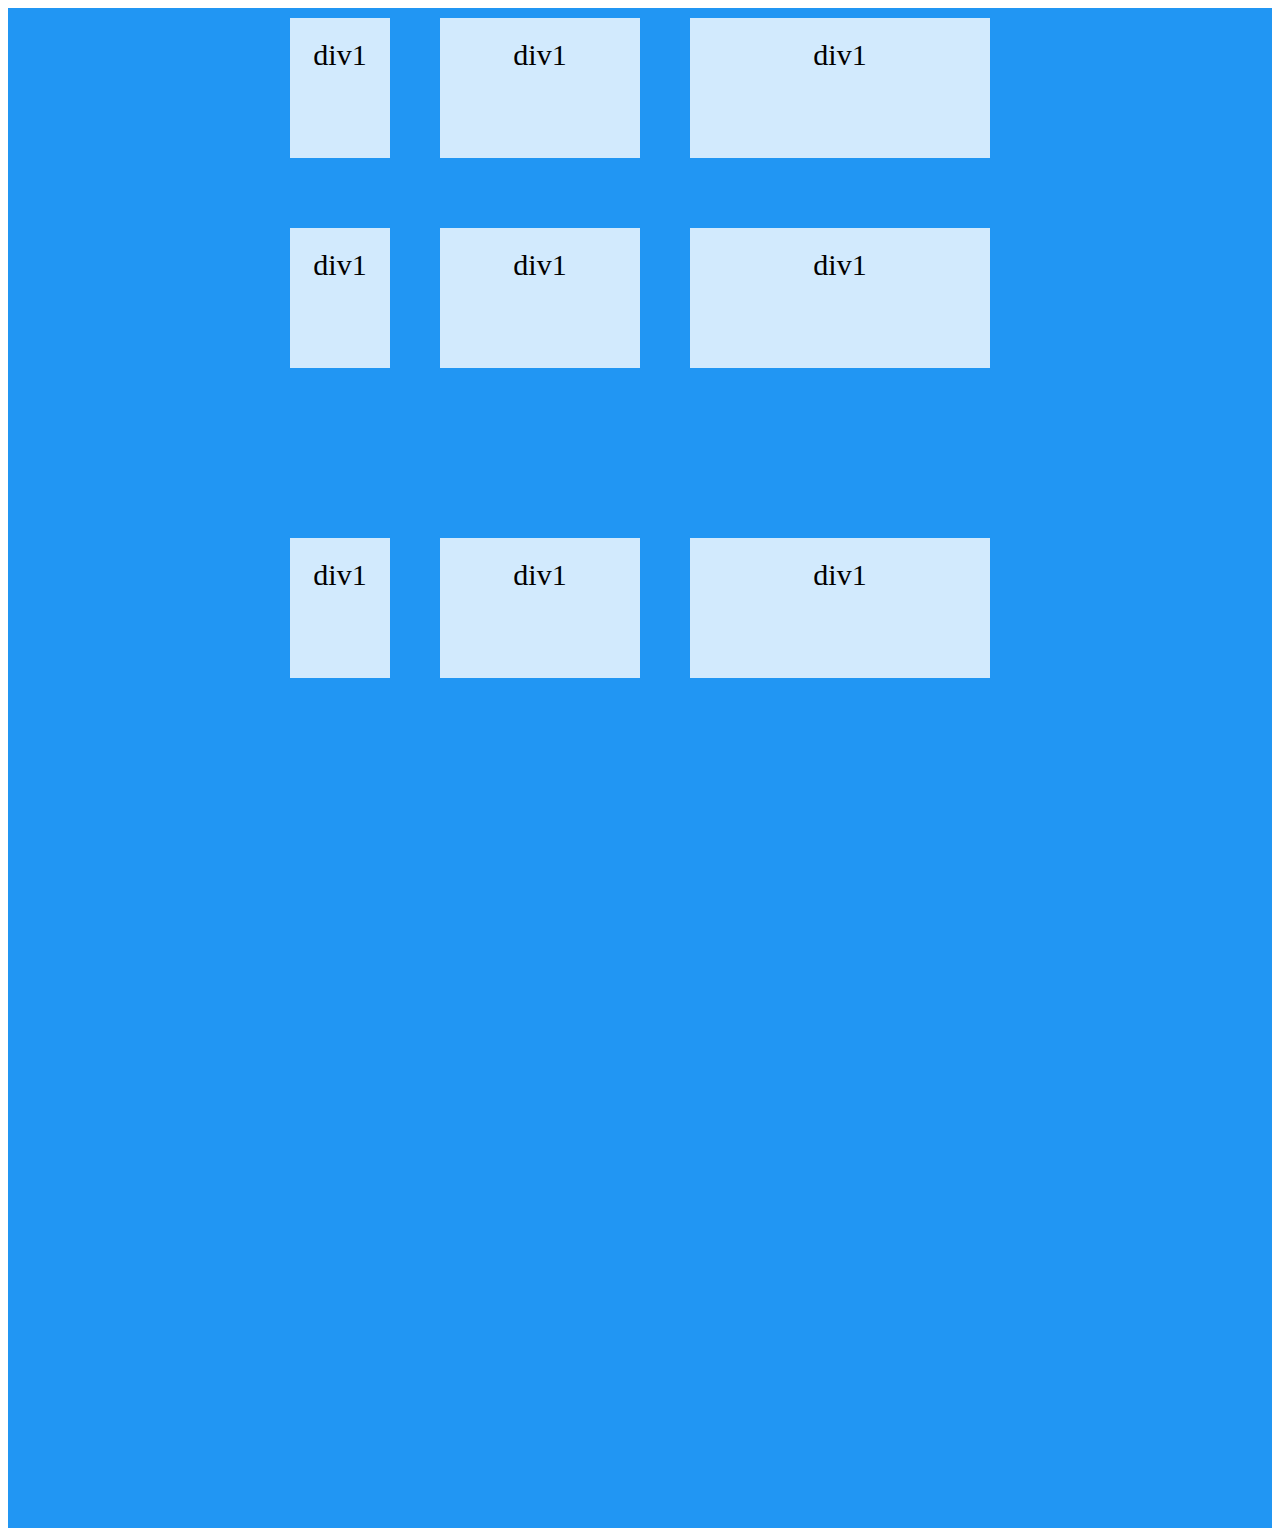
<file: class-8/index.html>
<!DOCTYPE html>
<html lang="en">
<head>
    <meta charset="UTF-8">
    <meta http-equiv="X-UA-Compatible" content="IE=edge">
    <meta name="viewport" content="width=device-width, initial-scale=1.0">
    <title>Document</title>
    <link rel="stylesheet" href="style.css">
</head>
<body>
    <div class="container">
        <div>div1</div>
        <div>div1</div>
        <div>div1</div>
        <div>div1</div>
        <div>div1</div>
        <div>div1</div>
        <div>div1</div>
        
        <div>div1</div>
        <div>div1</div>

    </div>
</body>
</html>
</file>
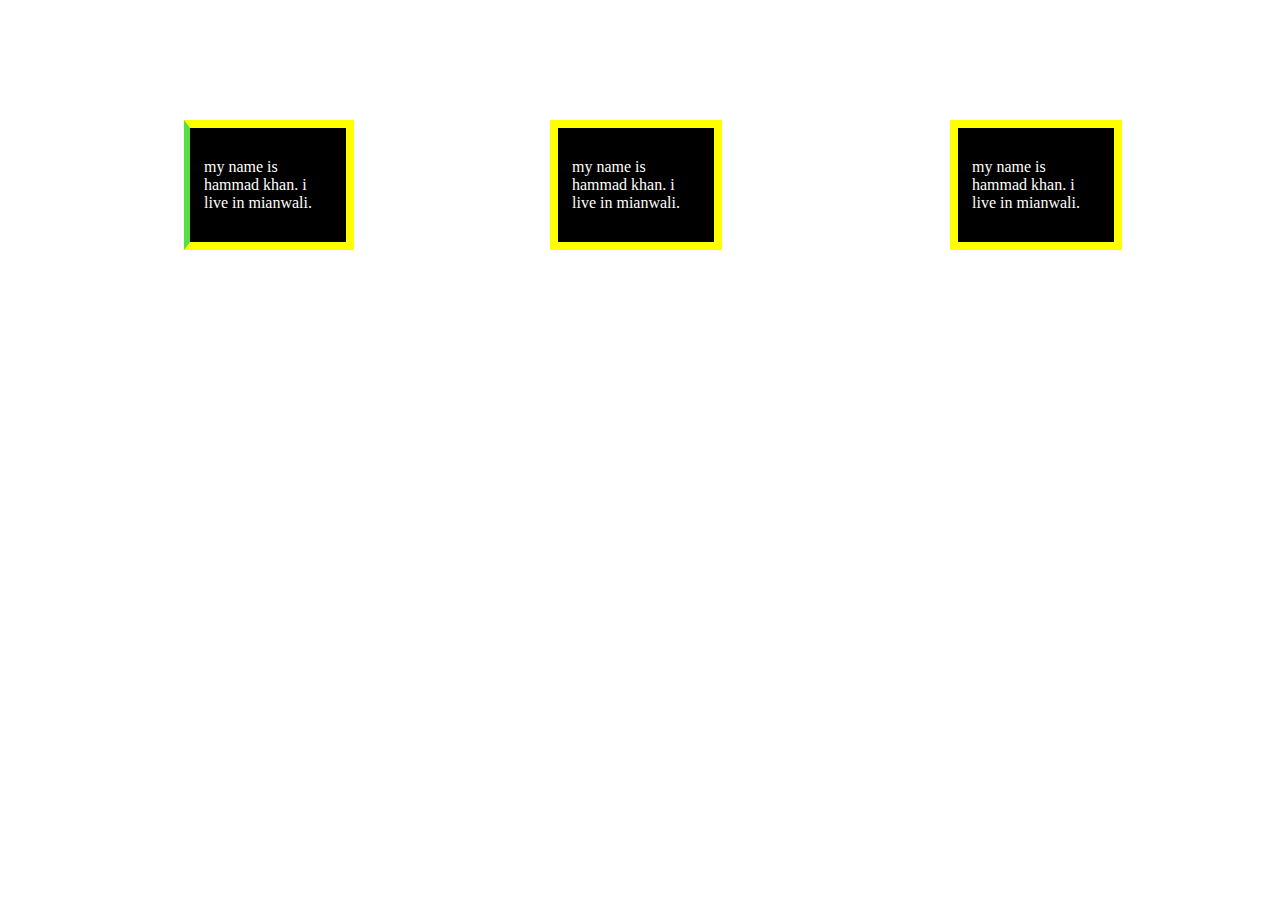
<file: css boc model/index.html>
<!DOCTYPE html>
<html lang="en">
<head>
    <meta charset="UTF-8">
    <meta http-equiv="X-UA-Compatible" content="IE=edge">
    <meta name="viewport" content="width=device-width, initial-scale=1.0">
    <title>Document</title>
    <link href="style.css" rel="stylesheet">
</head>
<body>
    <div id="div1">
        <p>my name is hammad khan. i live in mianwali. </p>
    </div>
    <div id="div2">
        <p>my name is hammad khan. i live in mianwali. </p>
    </div>
    <div id="div3">
        <p>my name is hammad khan. i live in mianwali. </p>
    </div>
</body>
</html>
</file>
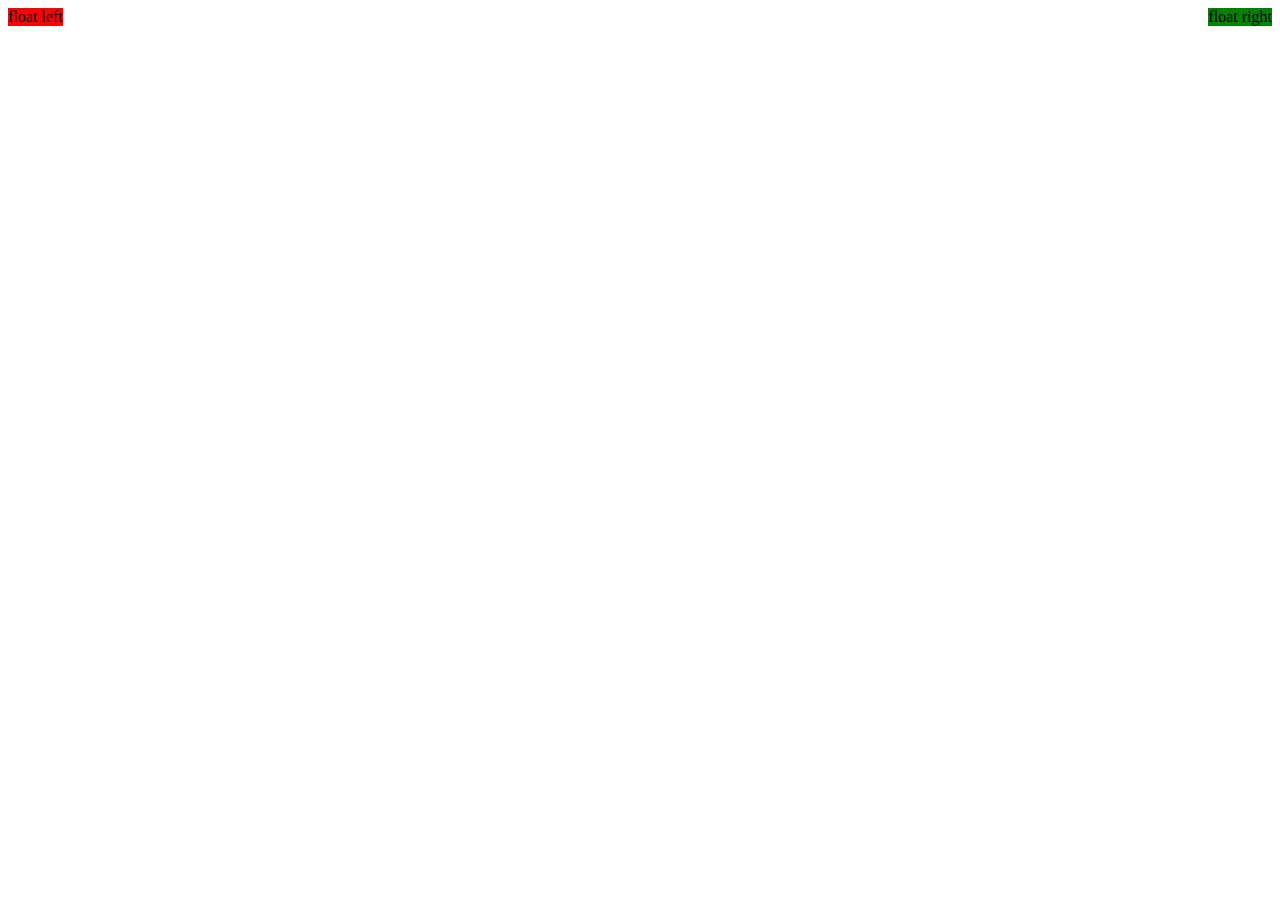
<file: div float/index.html>
<!DOCTYPE html>
<html lang="en">
<head>
    <meta charset="UTF-8">
    <meta http-equiv="X-UA-Compatible" content="IE=edge">
    <meta name="viewport" content="width=device-width, initial-scale=1.0">
    <title>Document</title>
    <link rel="stylesheet" href="style.css">
</head>
<body>
    <div class="mydiv">
        <div id="div1">float left</div>
        <div id="div2">float right</div>
    </div>
</body>
</html>
</file>
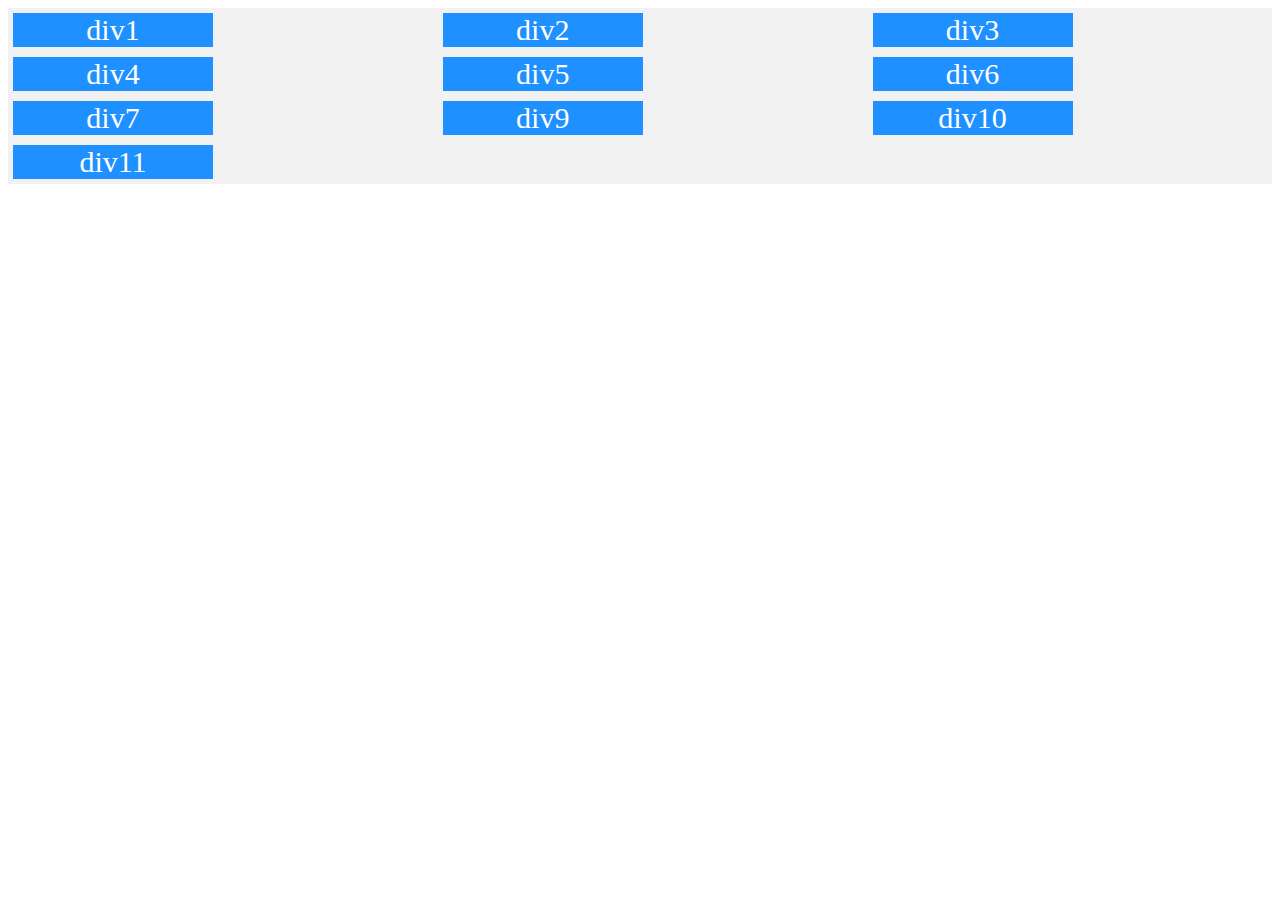
<file: flex-item/index.html>
<!DOCTYPE html>
<html lang="en">

<head>
    <meta charset="UTF-8">
    <meta http-equiv="X-UA-Compatible" content="IE=edge">
    <meta name="viewport" content="width=device-width, initial-scale=1.0">
    <title>Document</title>
    <link rel="stylesheet" href="style.css">
</head>

<body>
    <div class="container">
       <div>div1</div>
       <div>div2</div>
       <div>div3</div>
       <div>div4</div>
       <div>div5</div>
       <div>div6</div>
       <div>div7</div>
       <div>div9</div>
       <div>div10</div>
       <div>div11</div>
    </div>
</body>

</html>
</file>
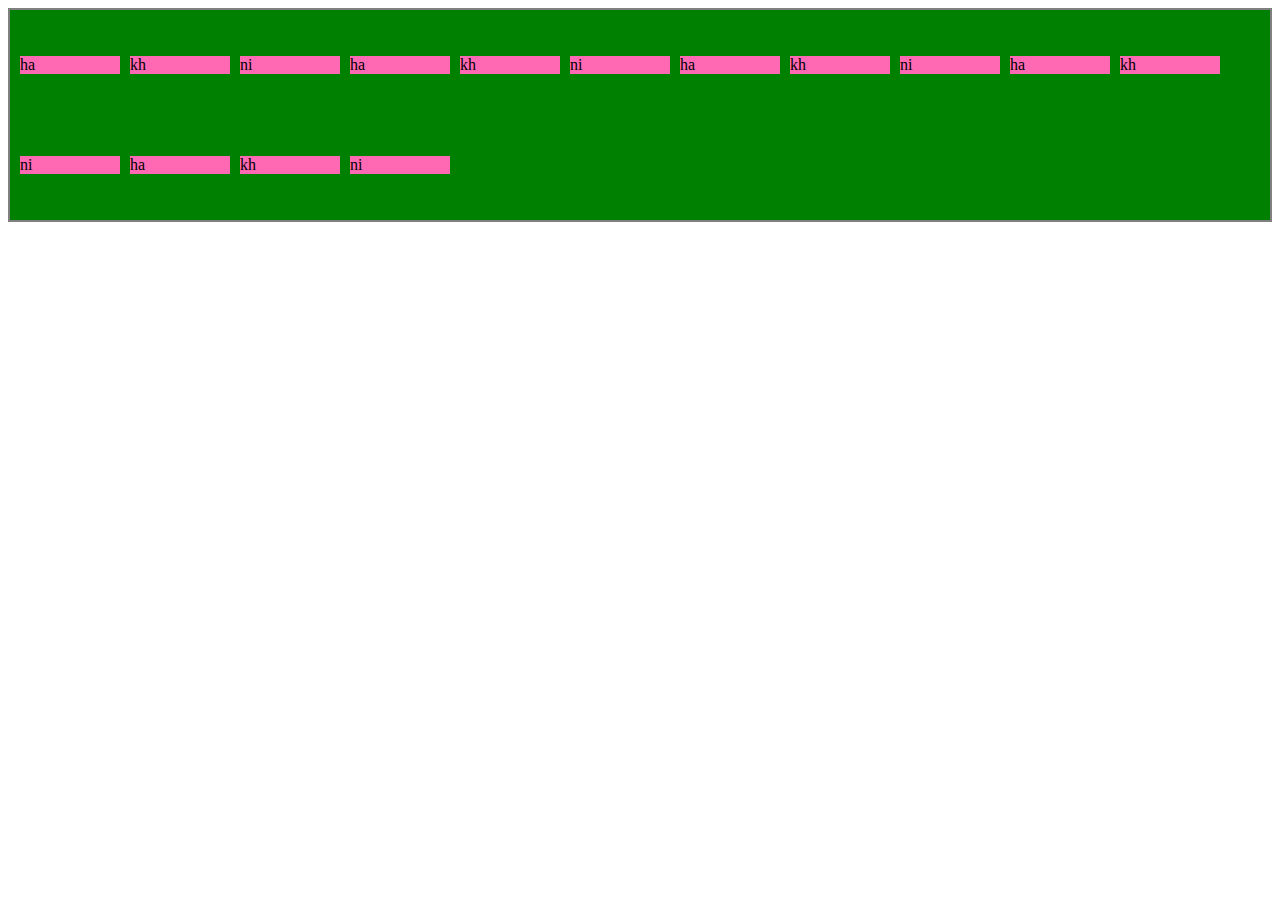
<file: flex/index.html>
<!DOCTYPE html>
<html lang="en">
<head>
    <meta charset="UTF-8">
    <meta http-equiv="X-UA-Compatible" content="IE=edge">
    <meta name="viewport" content="width=device-width, initial-scale=1.0">
    <title>Document</title>
    <link rel="stylesheet" href="style.css">
</head>
<body>
<div class="flex-container">
    <div>ha</div>
    <div>kh</div>
    <div>ni</div>
    <div>ha</div>
    <div>kh</div>
    <div>ni</div>
    <div>ha</div>
    <div>kh</div>
    <div>ni</div>
    <div>ha</div>
    <div>kh</div>
    <div>ni</div><div>ha</div>
    <div>kh</div>
    <div>ni</div>
    

    
</div>
</body>
</html>
</file>
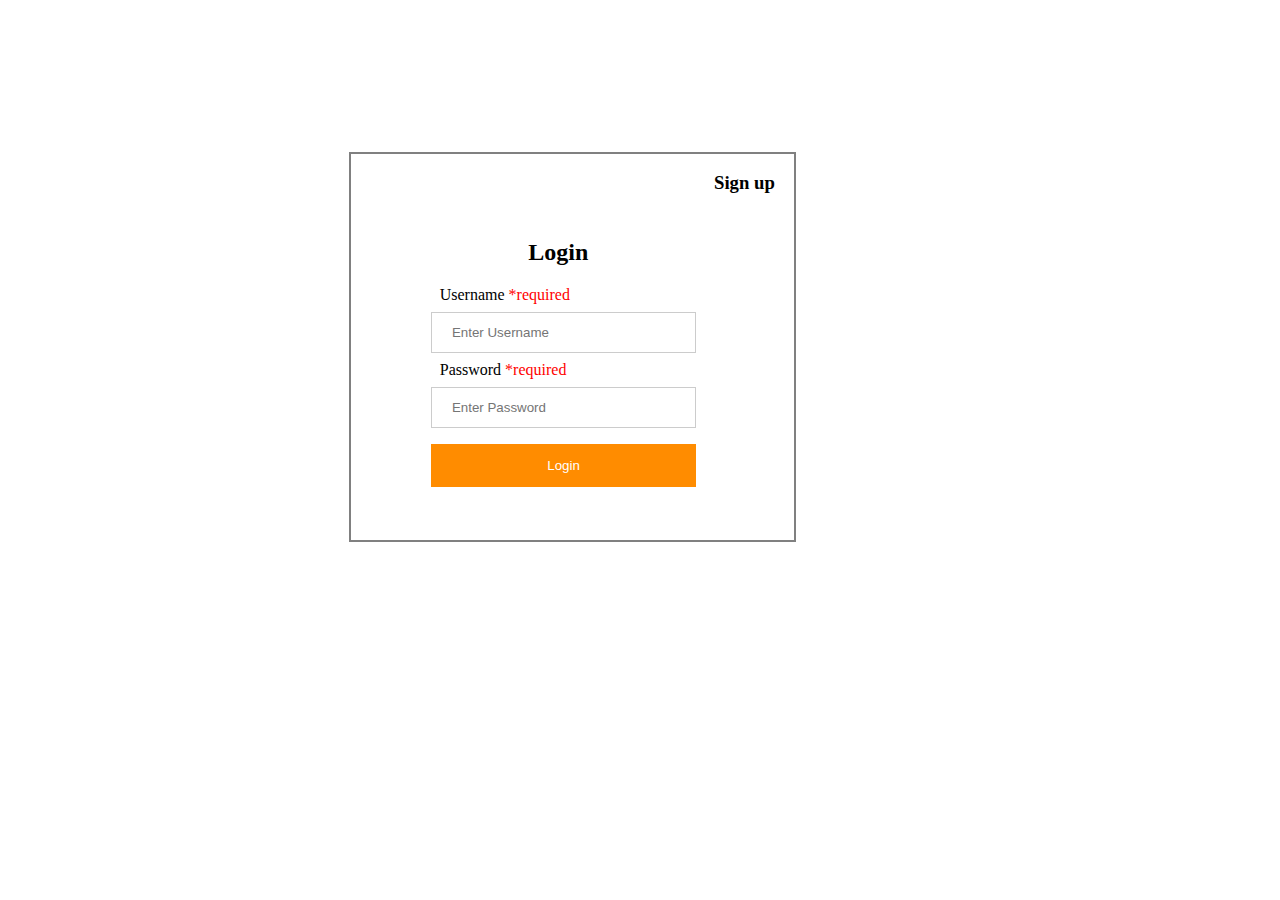
<file: login form/index.html>
<!DOCTYPE html>
<html lang="en">
<head>
    <meta charset="UTF-8">
    <meta http-equiv="X-UA-Compatible" content="IE=edge">
    <meta name="viewport" content="width=device-width, initial-scale=1.0">
    <title>Document</title>
    <link rel="stylesheet" href="style.css">
</head>
<body>
    <form class="form">
       <h3 style="margin-left: 82%;">Sign up</h3>
       <h2 style="margin-top: 10%; margin-left: 40%;">Login</h2>
       <label style="margin-left: 20%;" >Username <font style="color: red; ">*required</font></label><br>
        <input type="text" class="text1" placeholder="Enter Username" name="uname" required>
        <label style="margin-left: 20%;" >Password <font style="color: red; ">*required</font></label><br>
        <input type="password" class="text2" placeholder="Enter Password" name="psw" required>
            
        <button type="submit">Login</button>
  
            
    </form>
</body>
</html>
</file>
<file: class-8/style.css>
.container {
    display: grid;
    grid-template-columns: 100px 200px 300px;
    grid-gap: 10px;
    background-color: #2196F3;
    padding: 10px;
    column-gap: 50px;
    height: 1500px;
    grid-template-rows: 200px 300px;
    
    justify-content: center;
    
  }
  
  .container > div {
    background-color: rgba(255, 255, 255, 0.8);
    text-align: center;
    padding: 20px 0;
    font-size: 30px;
    height: 100px;
  }
</file>
<file: css boc model/style.css>
#div1{

    color: white;
    background-color: black;
    border: 8px solid yellow;
    border-left: 6px solid rgb(83, 224, 64);
    width: 8em;
    padding: 14px;
    margin: 5em;
    display: inline-block;
    margin-left: 11em;

}
#div2{

    color: white;
    background-color: black;
    border: 8px solid yellow;
    width: 8em;
    padding: 14px;
    margin: 7em;
    display: inline-block;

}
#div3{

    color: white;
    background-color: black;
    border: 8px solid yellow;
    width: 8em;
    padding: 14px;
    margin: 7em;
    display: inline-block;

}
</file>
<file: div float/style.css>
#div1{
    
       
        background-color:red;
        float:left;
      

}
#div2{
    
    background-color:green;
    margin-left: 20px;
    float:right;

}
#div3{
    
    background-color:blue;
    margin-left: 20px;
    clear: both;

}
</file>
<file: flex-item/style.css>
.container{
    display: grid;
grid-template-columns: auto auto auto ;
background-color: #f1f1f1;
column-gap: 2%;
}

.container>div {
background-color: DodgerBlue;
color: white;
width: 200px;
margin: 5px;
text-align: center;

font-size: 30px;
}
</file>
<file: flex/style.css>
.flex-container{
    display: flex;
    border: 2px solid gray;
    padding: 5px;
    background-color: green;
    flex-direction: row;
    flex-wrap:wrap;
    height: 200px;
    align-items: center;
    
    
}
.flex-container > div{
    width: 100px;
    margin: 5px;
    background-color: hotpink;
    
   
}
</file>
<file: login form/style.css>
.form {

    border: 2px solid grey;
    width: 35%;
    margin-top: 12%;
    margin-left: 27%;
    margin-bottom: 12%;
    
  }
  .text1{
    width: 60%;
    padding: 12px 20px;
    margin: 8px 0;
    margin-top: 2%;
    margin-left:18% ;
    display: inline-block;
    border: 1px solid #ccc;
    box-sizing: border-box;
  }
  .text2{
    width: 60%;
    padding: 12px 20px;
    margin: 8px 0;
    margin-left:18% ;
    display: inline-block;
    border: 1px solid #ccc;
    box-sizing: border-box;
  }
  button {
    background-color: darkorange;
    color: white;
    padding: 14px 20px;
    margin: 8px 0;
    margin-left: 18%;
    border: none;
    cursor: pointer;
    width: 60%;
    margin-bottom: 12%;
    position: relative;
  }
</file>
